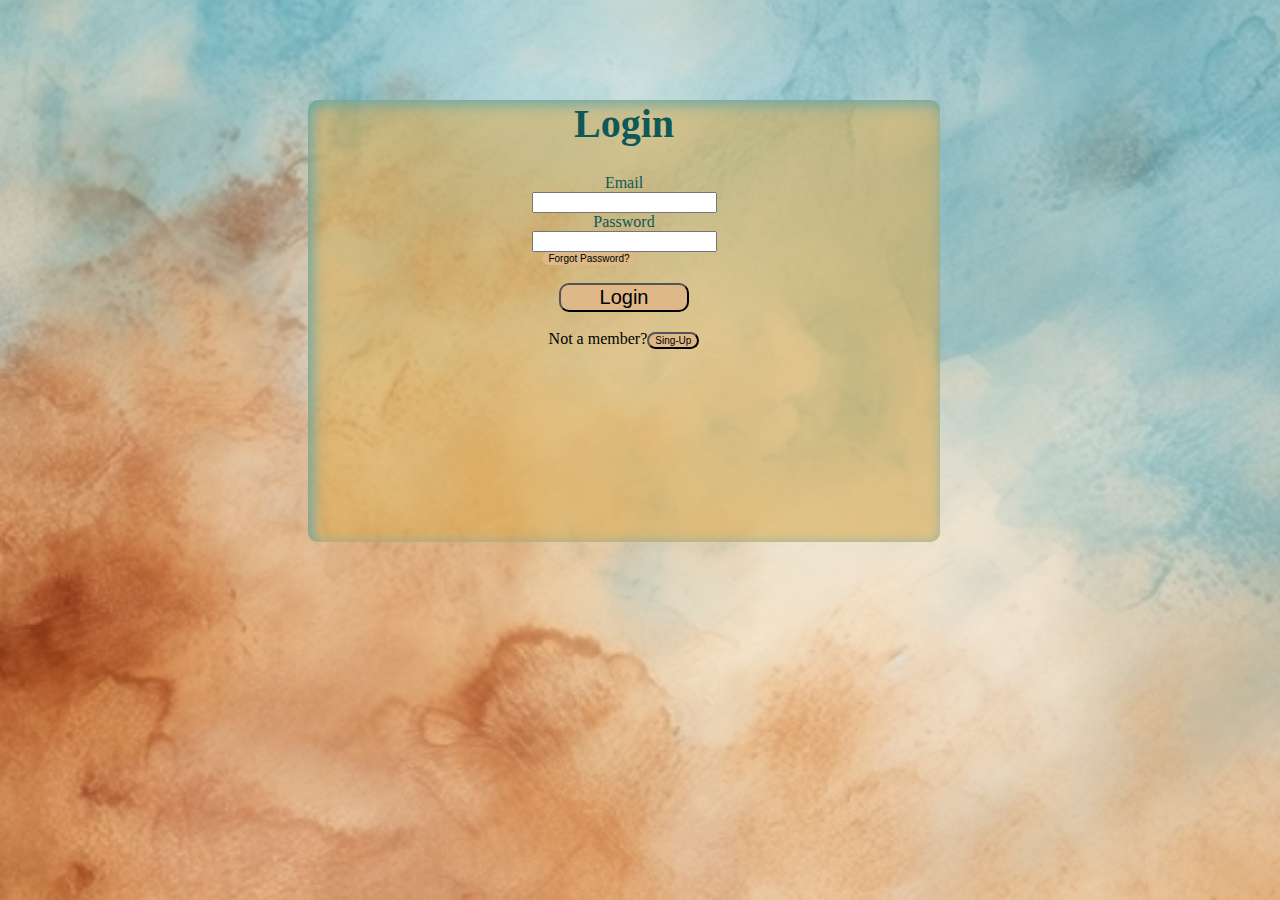
<file: index.html>
<DOCTYPE html>
 <html>
  <head>
    <title>Project</title>
    <link rel="stylesheet" href="final.css">
  </head>
  <body>
    <div class="container">
      
      <h1>Login</h1> 
      <form>
        <label for="email">Email</label><br>
        <input name="email" type="email" id="email"><br>

        <label for="password">Password</label><br>
        <input name="password" type="password"><br>
         <input id="forget" type="button"  value="Forgot Password?"><br><br>
        
        <input type="button" value="Login" id="login"><br><br>
        Not a member?<input id="singup" type="button" value="Sing-Up">
      </form>
    </div>
  </body>  
 </html>
</file>
<file: final.css>
.container{
    text-align: center;
    background-color: rgba(219, 171, 82, 0.578);
    margin-top: 100px;
    margin-left: 300px;
    width: 50%;
    height: 50%;
    border-radius: 10px;
    box-shadow: inset 4px 4px 15px rgb(101, 167, 167);
    padding-left: 0px;
    padding-right: 0px;
}
h1{
    color:  rgb(15, 88, 88);
    font-size: 40px;
}
#forget{
    margin-right:70px ;
    font-size: 10px;
    border: none;
}
#login{
    width: 130px;
    font-size: 20px;
}
#singup{
     text-align: center;
    background-color:burlywood ;
    font-size: 10px;
}
label{
    color: rgb(15, 88, 88);
}
body{
    
    background-image: url(111.png);
    background-size: cover;
    }
  input[type=button]  {
    background-color: burlywood;
    border-radius: 10px;
  }
</file>
